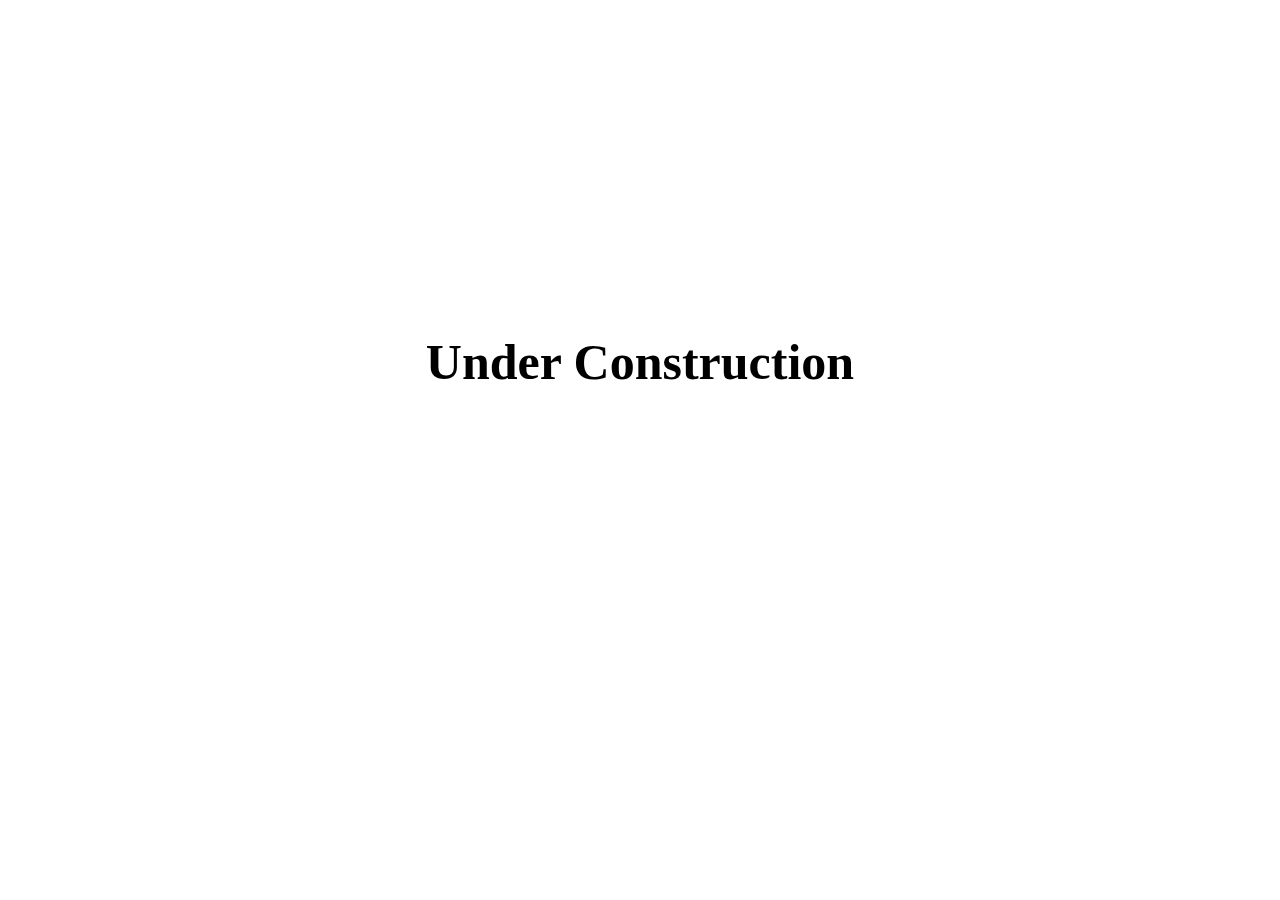
<file: underconstruction.html>
<!DOCTYPE html>
<html>
    <head>
          <meta http-equiv="Cache-Control" content="no-cache, no-store, must-revalidate" />
<meta http-equiv="Pragma" content="no-cache" />
<meta http-equiv="Expires" content="0" />
       <link href="https://fonts.googleapis.com/css?family=Lato:100,100i,300,300i,400,400i,700,700i,900,900i" rel="stylesheet">  
    
         <meta charset="utf-8">
  <meta name="viewport" content="width=device-width, initial-scale=1.0">
        <style>
            .cons h1{
                font-size: 50px;
                position: absolute;
                left: 50%;
                top: 30%;
                transform: translate(-50%,50%);
                text-align: center;
            }
        </style>
    </head>
<body>
    <div class="cons">
    <h1>Under Construction</h1>
    </div>
    </body>
</html>
</file>
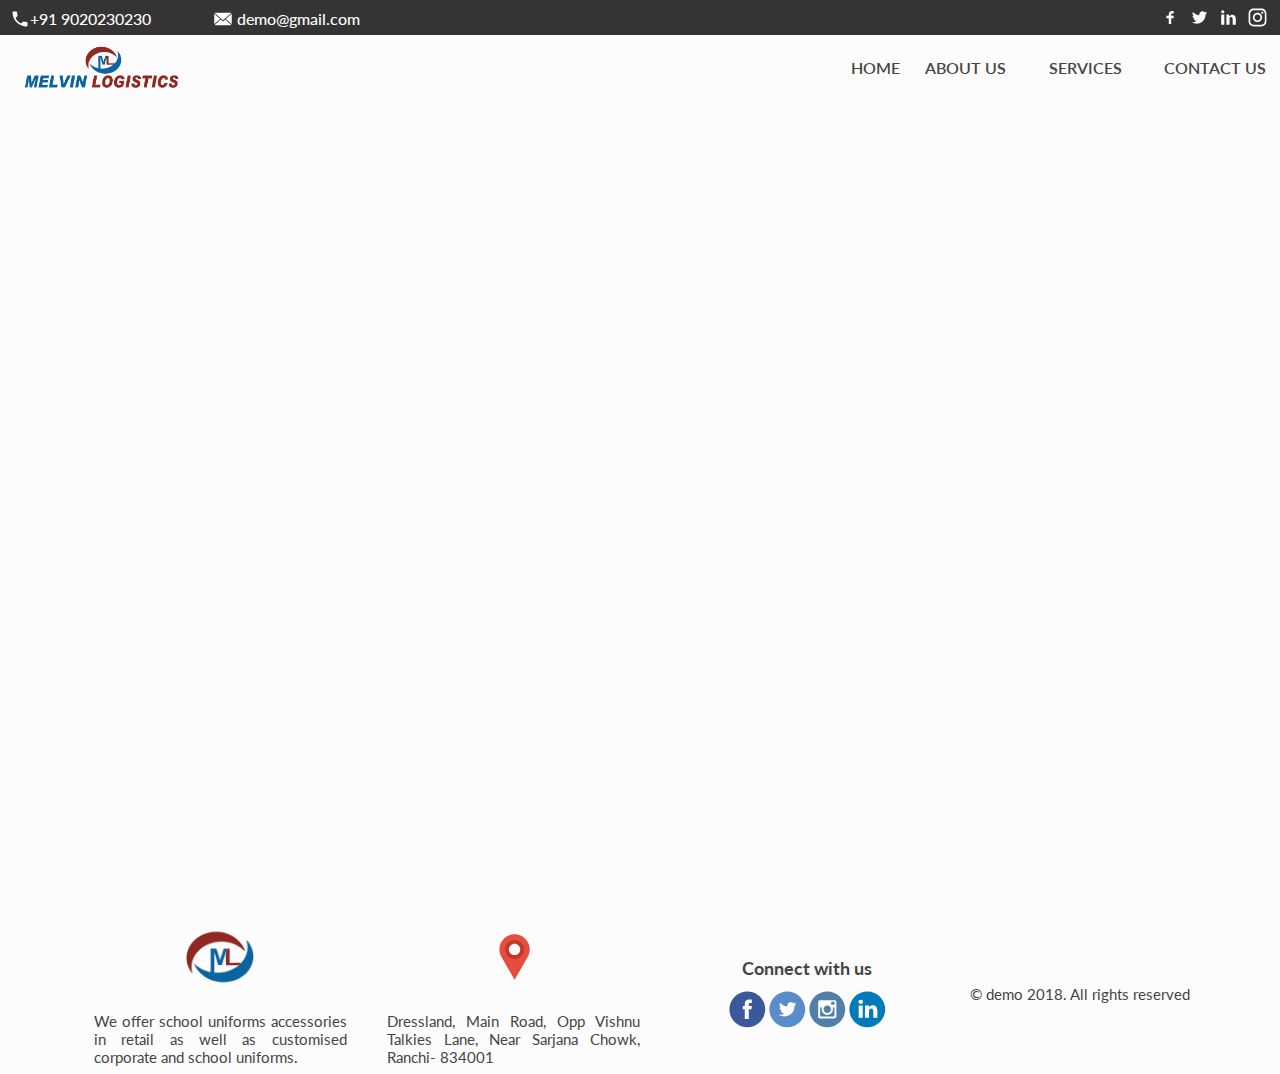
<file: common/common.html>
<!DOCTYPE html>
<html>
    <head>
          <meta http-equiv="Cache-Control" content="no-cache, no-store, must-revalidate" />
<meta http-equiv="Pragma" content="no-cache" />
<meta http-equiv="Expires" content="0" />
       <link href="https://fonts.googleapis.com/css?family=Lato:100,100i,300,300i,400,400i,700,700i,900,900i" rel="stylesheet">  
 
    <link rel=stylesheet type="text/css" href="common.css">
         <meta charset="utf-8">
  <meta name="viewport" content="width=device-width, initial-scale=1.0">
    </head>
<body>
    <!--topnavi-->
    <div class="top-nav">
        <div class="lft-prt">
            <a href="#"><img src="images/phone.svg">+91 9020230230</a>
            <a href="#"><img src="images/envp.svg"> demo@gmail.com</a>
        </div>
        <div class="rgt-prt">
            <a href="https://www.facebook.com/Melvin-Logistics-2075156859427659/"><img src="images/fac.svg"></a>
            <a href="#"><img src="images/twt.svg"></a>
            <a href="#"><img src="images/in.svg"></a>
            <a href="#"><img src="images/insta.svg"></a>
        </div>
    </div>
    <!--topnavi-->
    <!--navigation-->
     <div id="nav_bar">
        
    <a href="#"><ul id="nav_line">
        <li class="line l1"></li>
        <li class="line l2"></li>
        <li class="line l3"></li>
    
        </ul></a>
        
        
        
        
 
    <div class="dmenu_con">
        
        <a id="inlogo" href="../index.html"><div> <img id="inlogo_m" src="images/logo.png"></div><span></span></a>
        <div class="menuarray">
        <a class="dmenu dmn1" href="../index.html"><div> <p>HOME</p></div><span></span></a>
        <a class="dmenu dmn2" href="../index.html"><div> <p>ABOUT US </p></div><span></span></a>
        <div class="dmenu dmn3" ><div> <p>SERVICES</p></div><span></span>
           <div class="hover_track"></div>
       <div class="pmenu">
           
           
           
           
            <a  href="shr-ipl.html" ><img src="images/rac.svg"><p>Rent<br/> a car</p></a> 
            <a  href="diode-laser.html"><img src="images/employee.svg"><p>Employee<br/> Transportation</p></a> 
              <a  href="co2.html"><img src="images/tour.svg"><p>Tours and<br/> travels</p></a> 
            <a  href="q-switched-nd-yag-laser.html"><img src="images/bus.svg"><p>Bus <br/>service</p></a> 
            <a  href="q-switched-nd-yag-laser.html"><img src="images/airport.svg"><p>Airport Pickup<br/> and Drop</p></a> 
               

  
            </div>
</div>
        
        
        
         
         
         <a class="dmenu dmn6" href="../index.html"><div> <p>CONTACT US </p></div><span></span></a>
        </div>
        </div>
 
        
    
    </div>
   <!--&& e: product menu &&-->
    
    
    
      <div class="menu_con">
          <div class="black_lay"></div> 
          
          <div class="main_menu">
              <a  class="menu1 mn" href="index.html"><div><p>HOME</p></div></a>
              <a class="menu2 mn" href="about-us.html"><div><p>ABOUT US</p></div></a>
              <a class="menu3 mn" ><div><p>SERVICES </p></div></a>
  
              
           <a  class="menu6 mn" href="contact-us.html"><div><p>CONTACT</p></div></a>
              
          </div>
         <!-- s: product menu-->
            <div class="prod_menu">
                
           
              <a  class="pmenu1 pmn phead" ><div class="prodrow"><img src="images/left.svg"><p>services</p></div></a>
                
                
                
                
                  <a class="pmenu2 pmn"   href="shr-ipl.html"><img src="images/rac.svg"><div><p>RAC</p></div></a> 
             <a class="pmenu3 pmn"   href="diode-laser.html"><img src="images/employee.svg"><p>Employee transportation</p></a> 
               <a class="pmenu4 pmn"   href="co2.html"><img src="images/tour.svg"><p>Tours and Travels</p></a> 
             <a class="pmenu5 pmn"   href="q-switched-nd-yag-laser.html"><img src="images/bus.svg"><p>Bus Service</p></a> 
                    <a class="pmenu5 pmn"   href="q-switched-nd-yag-laser.html"><img src="images/airport.svg"><p>Airport Pickup and drop</p></a> 
               
  
                
                
              
          </div>
   
          
  </div>

<!--navigation-end-->
    
    <br/><br/><br/><br/><br/><br/><br/><br/><br/><br/><br/><br/><br/><br/><br/><br/><br/><br/><br/><br/><br/><br/><br/><br/><br/><br/><br/><br/><br/><br/><br/><br/><br/><br/><br/><br/><br/><br/><br/><br/><br/><br/><br/><br/><br/>
      <!-- s: Footer-->
    

   
    <div class="footer">
  <div class="foot_con">
        <div class="foot1">
    <img src="images/logof.png" alt="LOGO">
        <p>We offer school uniforms accessories in retail as well as customised corporate and school uniforms.</p>
   
      
      </div>
        
        <a href="https://goo.gl/maps/JQS6xkjsnmA2" class="foot2">
     
        <img src="images/map.svg">
            <p>Dressland, Main Road, Opp Vishnu Talkies Lane, Near Sarjana Chowk, Ranchi- 834001</p>
      </a>
        <div class="foot3">
      <h2>Connect with us</h2>
            <div class="fooico">
            <a href="https://www.facebook.com/dresslanduniforms/" target="_blank"><img src="images/fb32.svg"></a>
            <a  href="https://twitter.com/dlanduniforms" target="_blank"><img src="images/tw32.svg"></a>
            <a  href="https://www.instagram.com/dresslanduniforms/" target="_blank"><img src="images/in32.svg"></a>
                    <a  href="https://www.linkedin.com/in/dresslanduniforms/" target="_blank"><img src="images/link.svg"></a>
            </div>
      </div>
 
         <div class="copyright"><p>&copy; demo 2018. All rights reserved</p></div>
        </div>
        
     </div>
    
        <!-- e: Footer-->

        <script src="common.js" type="text/javascript"></script>
    </body>
</html>
</file>
<file: common/common.css>
.no-js #loader { display: one;  }
.js #loader { display: lock; position: absolute; left: 100px; top: 0; }
.se-pre-con {
	position: fixed;
	left: 0px;
	top: 0px;
	width: 100%;
	height: 100%;
	z-index: 9999;
	background: url(images/preload.gif) center no-repeat #f9f9f9;background-size: 200px;background-color: white;background-position: 50% 80px;
    
}

.se-pre-con img{width: 100px;;margin: auto;display: block;margin-top: 165px}
@media screen and (max-width:480px)
    {
      .se-pre-con img{width: 200px;;margin: auto;display: block;margin-top: 100px}
        .se-pre-con {background-size: 100px;background-position: 50% 150px;}    
        
}
/* end pre-load screen*/





/*  ----------------- /s:general things------------------*/

* {
        -webkit-tap-highlight-color: rgba(0,0,0,0);
     -webkit-tap-highlight-color: transparent; /* For some Androids */
}
html{ height: 100%;}
body{background-color: #fcfcfc;margin: 0px;}

body * { box-sizing: content-box;  color: #454545;font-family: 'Lato', sans-serif;}

* h1,* h2{
font-family: 'Lato', sans-serif;}
 h1{
     font-size:25px;}
* p,a{
    font-family: 'Lato', sans-serif;}
.pmenu h1,.pmenu h2,.pmenu h3,.pmenu p {margin: 0px;color: #454545;}
.footer h1,.footer h2,.footer h3,.footer p {margin: 0px;color: #454545;}
* p{font-size: 16px}

@media screen and (min-width:750px){
    * p{font-size: 16px}
    
}
a{text-decoration: none !important; color: #454545; }

/*
body.contact  .dmn6 span{width: 120px;}
body.offers  .dmn5 span{width: 90px;}
body.services  .dmn4 span{width: 90px;}
body.product  .dmn3 span{width: 110px;}
body.about-us  .dmn2 span{width: 100px;}
body.home  .dmn1 span{width: 60px;}
*/


/*  ----------------- e:general things------------------*/

/*topnav*/
.top-nav{
   display: none;
}

@media (min-width:600px){
    .top-nav{
        display: flex;
        flex-direction: row;
        justify-content: space-between;
        padding: 5px 10px;
       height: 25px;
        background-color: #343434;
    }
    .top-nav a{font-size: 16px;font-weight: 500}
    .lft-prt img{
        width: 20px;
            position: relative;
    top: 4px;
            
    }
    .rgt-prt a,.lft-prt a{
        color: #fcfcfc !important;
    }
    .rgt-prt,.lft-prt{
        padding: 0px ;
        
    }
    .rgt-prt a img{
        width: 25px;
        filter: grayscale(100%);
    }
    .lft-prt{
        display: flex;
        flex-direction: row;
        width: 350px;border: 1px olid black;
       justify-content: space-between;
    }
}
@media (min-width:1000px){
    .lft-prt{
        display: flex;
        flex-direction: row;
           }
}
@media (min-width:1300px){
    .lft-prt{
        display: flex;
        flex-direction: row;
       
    }
}

/*topnav*/
/*navigation*/
/*&& s:navigation bar &&*/
.dmn3,.menu3{cursor: pointer;}
#nav_bar{width: 100%; height: 55px; background-color: #fcfcfc;   z-index: 10; position: relative;transition: box-shadow 0.5s;


/*background: #f85032;*/  /* fallback for old browsers */
/*background: -webkit-linear-gradient(to right, #e73827, #f85032); */ /* Chrome 10-25, Safari 5.1-6 */
/*background: linear-gradient(to right, #e73827, #f85032);*/ /* W3C, IE 10+/ Edge, Firefox 16+, Chrome 26+, Opera 12+, Safari 7+ */

    
    


}


/* s: mnav*/
#nav_line{ width: 35px; height: 35px; margin: 0px; padding: 0px; position: absolute; right: 20px; top: 13px;z-index: 8; }
.line{list-style: none; border: 2px solid #454545; margin: 5px 0px; position: relative; transition:  rotate 1s, top 1s, bottom 1s, opacity 0.4s; }
/*
.l1{transform: rotate(15deg);top: 9px;}
.l2{transform: rotate(15deg);}
.l3{transform: rotate(15deg);bottom: 9px;}*/

.main_menu{display: none;}
#inlogo{position: absolute; left:2%;top: -10px }
#inlogo_m{border: 1px olid black; width: ; height: 55px; margin: auto; display: block; padding-top: 10px; box-sizing: content-box;  }

/* s: menu lines ani */
#nav_line{transform: rotate(00deg)}
.lopen1{animation-name: lt1;animation-duration: 0.7s;animation-fill-mode: forwards;}
.lopen2{animation-name: lt2;animation-duration: 0.7s;animation-fill-mode: forwards;}
.lopen3{animation-name: lt3;animation-duration: 0.7s;animation-fill-mode: forwards;}

.lclose1{animation-name: lct1;animation-duration: 0.7s;animation-fill-mode: forwards;}
.lclose2{animation-name: lct2;animation-duration: 0.7s;animation-fill-mode: forwards;}
.lclose3{animation-name: lct3;animation-duration: 0.7s;animation-fill-mode: forwards;}
@keyframes lt1{
    0% {transform: rotate(0deg);top: 0px;}
    30%{transform: rotate(20deg);top: 9px;}
     100%{transform: rotate(315deg);top: 9px;}
}
@keyframes lt2{
    0% {transform: rotate(0deg);}
   30%{transform: rotate(20deg);}
     100%{transform: rotate(225deg);}
}
@keyframes lt3{
    0% {transform: rotate(0deg);bottom: 0px;}
   30%{transform: rotate(20deg);bottom: 9px;}
     100%{transform: rotate(225deg);bottom: 9px;}
}

@keyframes lct1{
    
     0%{transform: rotate(315deg);top: 9px;}
        70%{transform: rotate(20deg);top: 9px;}
    100% {transform: rotate(0deg);top: 0px;}    
}
@keyframes lct2{
    0%{transform: rotate(225deg);}    
    70%{transform: rotate(20deg);}
    100% {transform: rotate(0deg);}
     
}
@keyframes lct3{
     00%{transform: rotate(225deg);bottom: 9px;}
     70%{transform: rotate(20deg);bottom: 9px;}
   100% {transform: rotate(0deg);bottom: 0px;}      
}

/* e: menu lines ani */
/*  && e:navigation bar &&*/
/*  && e:navigation bar &&*/
    
/* start: menu listing */
.menu_con{width: 100%; height:1000px; background-color: #fcfcfc;display: none;padding-top: 70px;position: fixed;z-index: 2;transition: transform 0.5s, opacity 0.5s;position: relative;overflow: hidden;}

.black_lay{width: 130%; height: 100%; background-color: #2d2d2d;position: absolute;left:100%;top: -50px; transition: left 1s;   z-index: 6; }


.mn img{width: 30px;position: relative; left:-8px;top: 3px;}
.mn,.pmn{font-size: 24px;color: #2d2d2d;font-family:'Lato', sans-serif;display: block; margin-bottom: 20px;margin-left: 20px;letter-spacing: 2px;font-weight: 600; opacity: 1;position: relative;transition: color 0.3s;font-family: 'Lato', sans-serif;}
.mn p{font-size: 28px;}
.pmn p{font-size: 16px;}
.phead p{font-size: 25px;}
.prod_menu{display: none;}
.pmn{font-size: 18px;width:80%;font-weight: 500;margin:10px auto;opacity: 1;border: 1px solid #b5b5b5;display: flex;justify-content: center;align-items: center;flex-direction: column;}
.pmn img{width: 60px;border: 1px olid}
.pmn p{margin: 0px;font-weight: 00;}
.phead{font-size: 34px; margin-left: 12px;border: 0px;}
.prodrow{display: flex;justify-content: flex-start
;align-items: center;border: 1px olid black}
.prodrow img{width: 25px;position: relative;top: 5px;left: -5px; }


.menu1:hover,.menu2:hover,.menu3:hover,.menu4:hover,.menu5:hover,.menu6:hover{color: #0964a0;}


.a{transform: scale(1.05);}



/* end: menu listing */


.blackani{animation-name: za;animation-duration: 1.3s;animation-fill-mode: forwards;}

@keyframes za{
    from{left: 100%; }
    to{left: -130%; }
}

.dmn1,.dmn2,.dmn3,.dmn4,.dmn5,.dmn6{display: none;}

.b{transform: scale(1.05);}


@media screen and (min-width:600px){
    .dmn1,.dmn2,.dmn3,.dmn4,.dmn5,.dmn6{display: flex;}
   
   /* start:p_menu */

.pmenu{width: 580px;; height: auto; border: px solid #0964a0;position: absolute;border-radius: 10px;background-color: #f9f9f9;top: 60px;left: -350px; display:none;z-index:-1;box-shadow: 0 2px 8px 0 rgba(0, 0, 0, 0.1), 0 3px 20px 0 rgba(0, 0, 0, 0.1);}
    .pmenu p{    color: #8b8b8b;border: 1px olid;text-align: center}
    .pmenu img{border: 1px olid}
.pmenu a{padding-left: 10px; color: #343434;;margin: 10px;padding: 0px 0px 0px 0px;color: #454545;font-family: 'Lato 27px', serif;font-size: 16px;font-family: 'Roboto', sans-serif;transition: border-bottom 0.5s;display: flex;flex-direction: column;justify-content: center;align-items: center;border: 1px olid}
    .pmenu p{color: #454545;}    
   .hover_track{width: 140px; height:  40px; position: absolute;left: -10px;top: 20px; }
    .pmenu{animation-name: pmenuop;animation-duration: 1s;animation-fill-mode: forwards;}
 .dmn3:hover .pmenu{display: flex;}
    .pmenu a:hover {}
    @keyframes pmenuop {
        from{opacity: 0;}
        to{opacity: 1;}
        
    }

#border_ex{border-bottom: 0px;}

/* end:p_menu */
    .dmenu_con,.menuarray{display: flex;justify-content: center;align-items: center;border: 1px olid}
    .dmenu_con{justify-content: space-between}
    .dmenu{border: 1px olid black;  height:auto;margin: auto 5px;font-size: 15px;position: relative;display: flex;justify-content: center;flex-direction: column;border: 1px olid black}
    
      .dmenu span{border-bottom: solid 2px #0964a0;width: 0px;margin: auto;transition: width 0.5s;display: ;}
    .dmn1{width: 40px;}
     .dmn1:hover span{width: 40px;}
    .dmn2{width: 90px;}
     .dmn2:hover span{width: 80px;}
    .dmn3{width: 100px;}
     .dmn3:hover span{width: 90px;}
    .dmn4{width: 90px;}
     .dmn4:hover span{width: 80px;}
    .dmn5{width: 90px;}
     .dmn5:hover span{width: 80px;}
    .dmn6{width: 120px;}
     .dmn6:hover span{width: 110px;}
    .menu_con{display: none; }
.pmenu img{width: 80px;border: 1px olid black; position: static;margin: 0px;padding: 0px;}
    #inlogo{position: relative
    ;left:0%;top: 0px }
    #inlogo_m{  padding-top: 0px;  }
    #nav_line{display: none;}
   
    .dmenu div{margin: auto;}
 


}
@media screen and (min-width:930px){
  
    #inlogo{top: -2px }
#inlogo_m{height: 60px; padding-top: 0px;padding-left: 10px;}
    #nav_line{ top:16px}
    .dmenu p{font-size: 16px;font-weight: 600;}
    .dmenu img{top: 18px;left: 85%;}
    .dmn1{width: 60px;}
     .dmn1:hover span{width: 60px;}
    .dmn2{width: 100px;}
     .dmn2:hover span{width: 100px;}
    .dmn3{width: 120px;}
     .dmn3:hover span{width: 110px;}
    .dmn4{width: 90px;}
     .dmn4:hover span{width: 90px;}
    .dmn5{width: 90px;}
     .dmn5:hover span{width: 90px;}
    .dmn6{width: 120px;}
     .dmn6:hover span{width: 120px;}
}

@media screen and (min-width:1030px){
       
    #nav_bar{height: 65px;}
        #inlogo{top: -4px }
#inlogo_m{padding-top: 7px;}
  
}


/*navigation end*/
/*  ----------------- start:footer section------------------*/
    


.footer{width: 100%; height: auto; background-color:#fcfcfc;;overflow: hidden;padding-bottom: 3px; }
.foot1 img{width: 70px;margin: auto;border: 1px olid}
.footer p{color: #454545;text-align: center;font-size: 15px;width: 100%;padding: 0px 0px;}
.foot_con{display: flex;flex-direction: column;justify-content: center;align-items: center;padding: 7px;padding-bottom: 0px; border: 1px olid black}
.foot1{border: 1px olid;display: flex;flex-direction: column;justify-content: center;align-items: center;}
.copyright p{font-size: 14px;}
.copyright{  width: 100%;display: flex;justify-content: center;align-items: center;}
.foot2 img{width: 50px;margin: auto;margin-bottom: 40px;}
.foot3,.foot2{display: flex;flex-direction: column;justify-content: flex-start;align-items: flex-start;width: 100%;border: 1px olid;padding: 5px 0px;}
.fooico{display: flex;}
.foot3{display: flex;justify-content: center;align-items: center;}
.foot3 h2{font-size: 20px;text-align: center;}
.fooico img{width: 30px;}


@media screen and (min-width:700px){
    
    .foot1 p{width: auto;margin-top: 20px;text-align: justify;}
    .foot2 p{text-align: justify;}
    .foot
    .foot_con a{font-size: 17px;}
    .foot_con{display: flex;flex-direction: row;justify-content: enter;;align-items: center;}
    
    .ftp_cont{display: flex;}
    .foot1{width: auto;margin: 0px 20px;border: 1px olid black}
    .foot2{width:auto;margin: 0px 20px;border: 1px olid black}
    .foot3{width: auto;margin: 0px 20px;border: 1px olid black}
    .foot3 h2{width: 150px;margin-bottom: 10px;}
    .foot3 img{width: 40px;}
    .copyright{border: 1px olid black}
    .copyright p{width: 100%; margin: auto;font-size: 15px;padding: 10px 0px;}
 
   
    body{padding-bottom: 0px;}
    .foot3 h2,.foot2 h2{font-size: 18px;}
    .foot1,.foot2,.foot3,.copyright{width: 20%;}
}


.foot2 img{position: relative;animation-name: locani;animation-duration: 1.5s;animation-iteration-count: infinite;top: 10px}
@keyframes locani{
    0%{top: 10px}
    50%{top: 0px}
    100%{top: 10px}
}

/*  ----------------- end:footer section------------------*/
</file>
